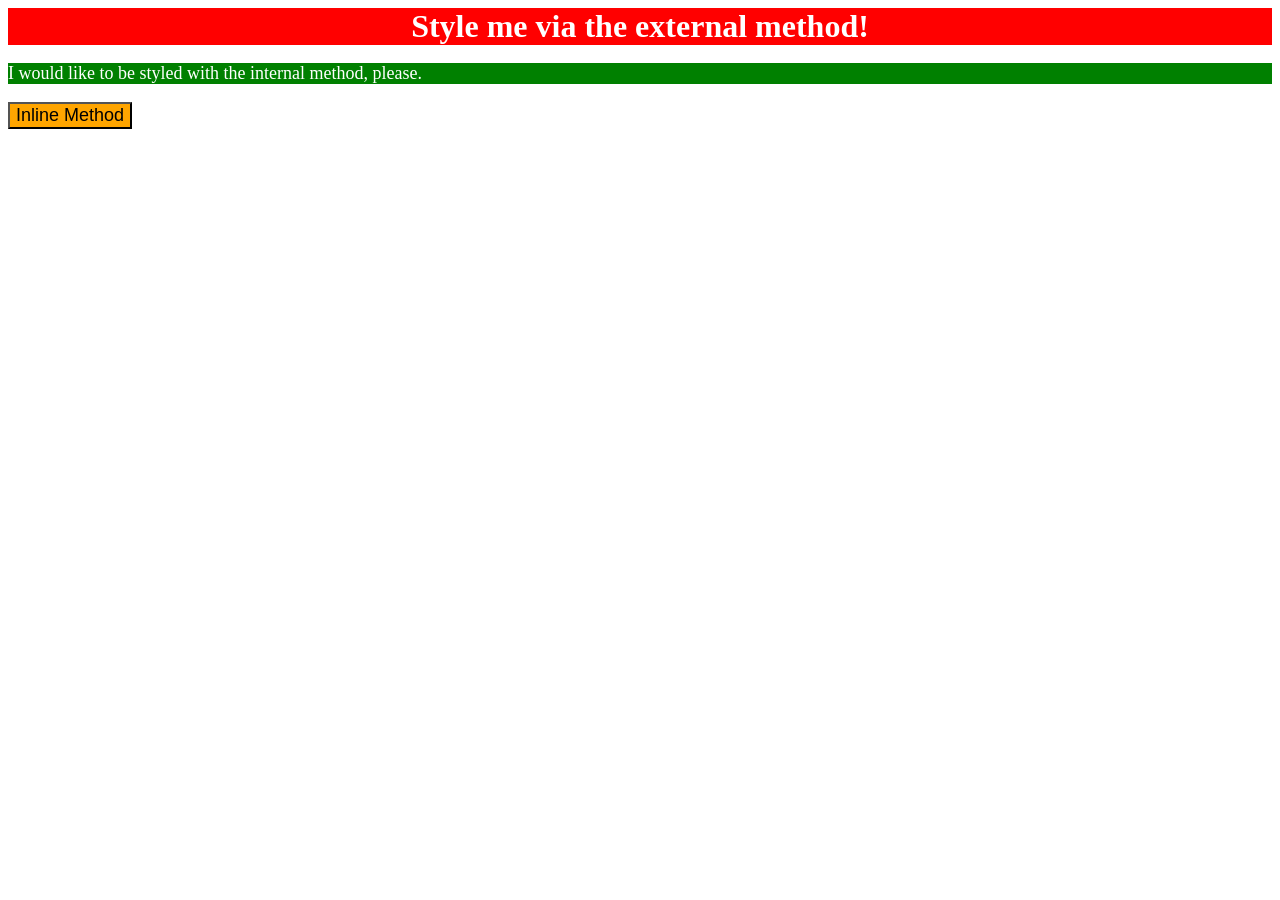
<file: foundations/intro-to-css/01-css-methods/index.html>
<!doctype html>
<html lang="en">
    <head>
        <meta charset="UTF-8" />
        <meta http-equiv="X-UA-Compatible" content="IE=edge" />
        <meta name="viewport" content="width=device-width, initial-scale=1.0" />
        <title>Methods for Adding CSS</title>
        <style>
            p {
                background-color: green;
                color: white;
                font-size: 18px;
            }
        </style>
        <link rel="stylesheet" href="styles.css" />
    </head>
    <body>
        <div>Style me via the external method!</div>
        <p>I would like to be styled with the internal method, please.</p>
        <button style="background-color: orange; font-size: 18px">
            Inline Method
        </button>
    </body>
</html>
</file>
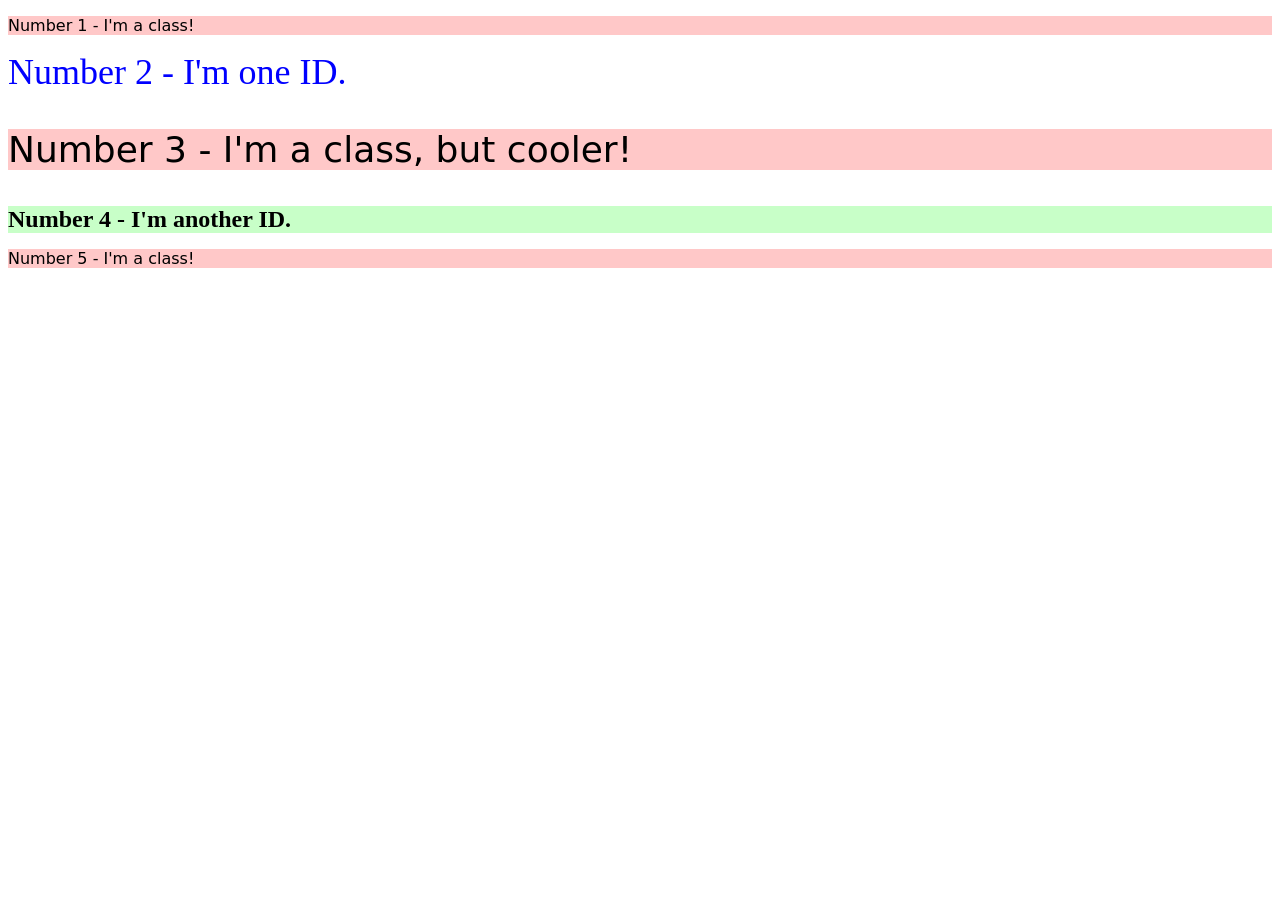
<file: foundations/intro-to-css/02-class-id-selectors/index.html>
<!doctype html>
<html lang="en">
    <head>
        <meta charset="UTF-8" />
        <meta http-equiv="X-UA-Compatible" content="IE=edge" />
        <meta name="viewport" content="width=device-width, initial-scale=1.0" />
        <title>Class and ID Selectors</title>
        <link rel="stylesheet" href="style.css" />
    </head>
    <body>
        <p class="odd">Number 1 - I'm a class!</p>
        <div id="two">Number 2 - I'm one ID.</div>
        <p class="odd three">Number 3 - I'm a class, but cooler!</p>
        <div id="four">Number 4 - I'm another ID.</div>
        <p class="odd">Number 5 - I'm a class!</p>
    </body>
</html>
</file>
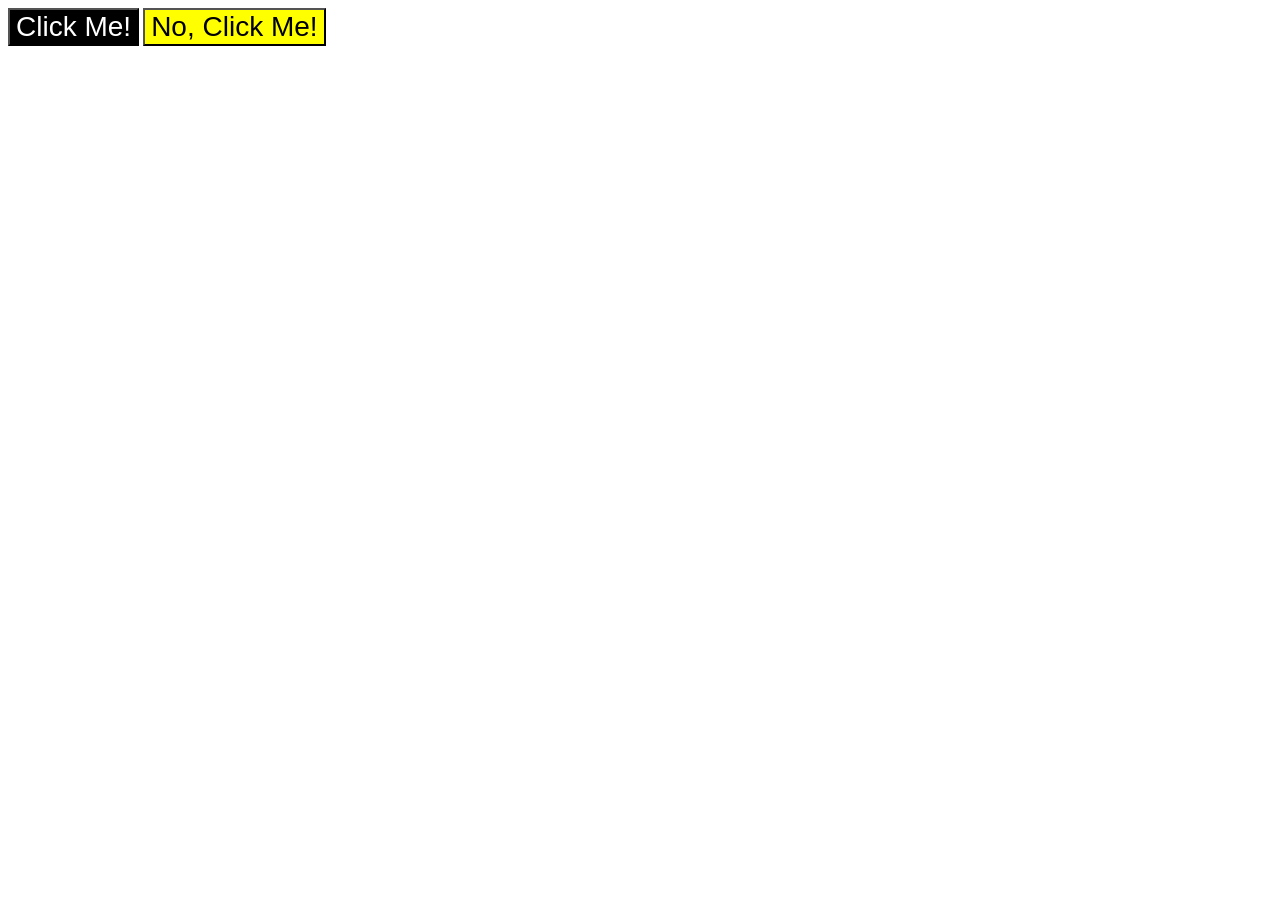
<file: foundations/intro-to-css/03-grouping-selectors/index.html>
<!doctype html>
<html lang="en">
    <head>
        <meta charset="UTF-8" />
        <meta http-equiv="X-UA-Compatible" content="IE=edge" />
        <meta name="viewport" content="width=device-width, initial-scale=1.0" />
        <title>Grouping Selectors</title>
        <link rel="stylesheet" href="style.css" />
    </head>
    <body>
        <button class="first">Click Me!</button>
        <button class="second">No, Click Me!</button>
    </body>
</html>
</file>
<file: foundations/intro-to-css/01-css-methods/styles.css>
div {
    background-color: red;
    color: white;
    font-size: 32px;
    text-align: center;
    font-weight: bold;
}
</file>
<file: foundations/intro-to-css/02-class-id-selectors/style.css>
/* Add CSS Styling */
.odd {
    background-color: rgb(255, 200, 200);
    font-family: "Verdana", "DejaVu Sans", "sans-serif";
}

.three {
    font-size: 36px;
}

#two {
    color: rgb(0, 0, 255);
    font-size: 36px;
}

#four {
    background-color: rgb(200, 255, 200);
    font-size: 24px;
    font-weight: bold;
}
</file>
<file: foundations/intro-to-css/03-grouping-selectors/style.css>
/* Add CSS Styling */
.first,
.second {
    font-size: 28px;
    font-family: "Helvetica", "Times New Roman", "sans-serif";
}

.first {
    background-color: black;
    color: white;
}

.second {
    background-color: yellow;
}
</file>
